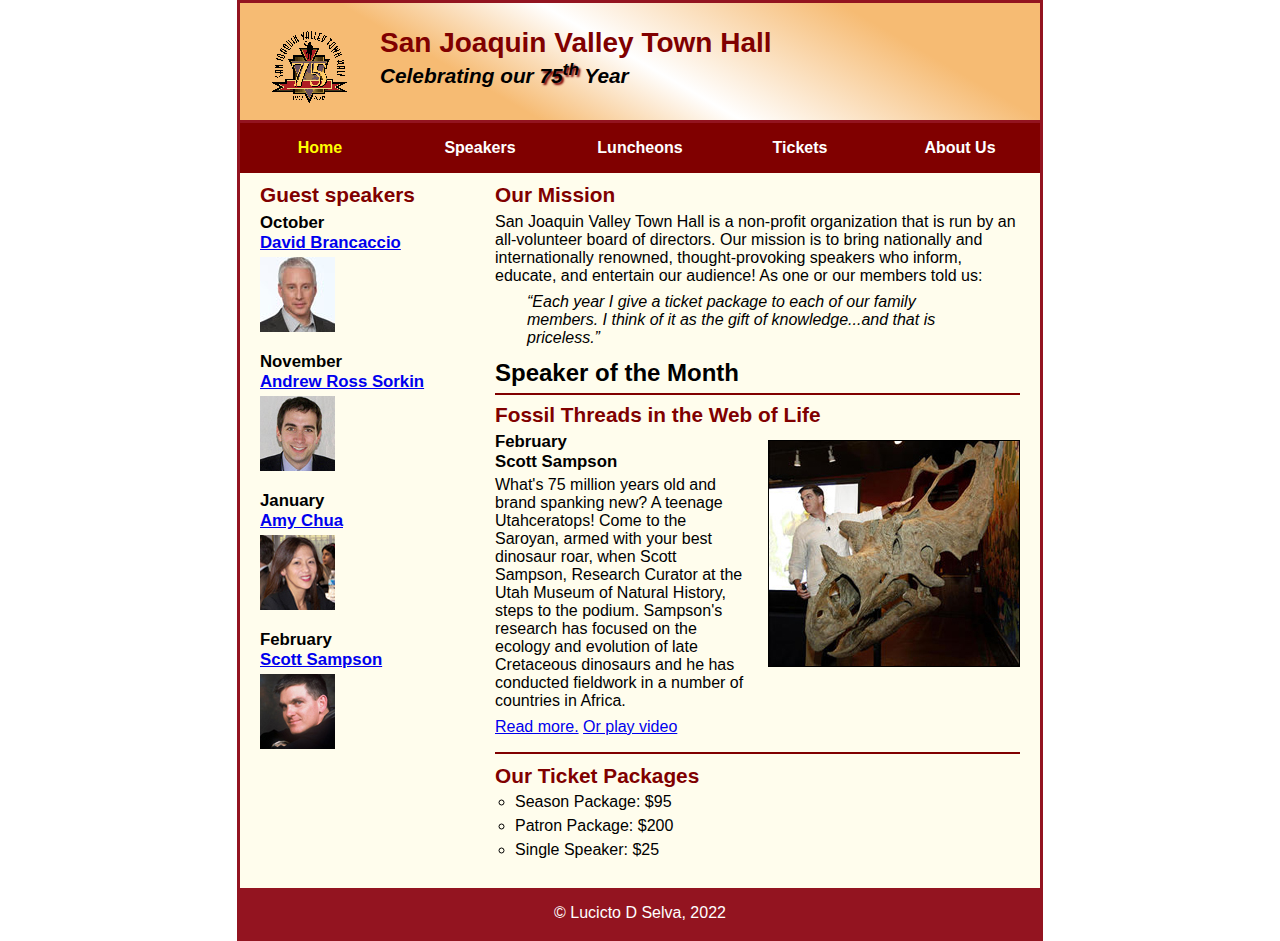
<file: index.html>
<!DOCTYPE html>
<html lang="en">

<head>
	<meta charset="utf-8">
	<title>San Joaquin Valley Town Hall</title>
	<link rel="shortcut icon" href="images/favicon.ico">
	<link rel="stylesheet" href="styles/c7_main.css">
</head>

<body>
<header>
	<img src="images/town_hall_logo.gif" alt="Town Hall logo" height="80">
	<h2>San Joaquin Valley Town Hall</h2>
	<h3>Celebrating our <span class="shadow">75<sup>th</sup></span> Year</h3>
</header>
<nav id="nav_menu">
	<ul>
		<li><a href="index.html" class="current">Home</a></li>
		<li><a href="index.html">Speakers</a></li>
		<li><a href="index.html">Luncheons</a></li>
		<li><a href="index.html">Tickets</a></li>
		<li><a href="index.html">About Us</a>
			<ul>
				<li><a href="#">Our History</a></li>
				<li><a href="#">Board of Directors</a></li>
				<li><a href="#">Past Speakers</a></li>
				<li><a href="#">Contact Information</a></li>
			</ul>
		</li>

	</ul>
</nav>
<main>
	<section>
		<h2>Our Mission</h2>
		<p>San Joaquin Valley Town Hall is a non-profit organization that is run by an
			all-volunteer board of directors. Our mission is to bring nationally and
			internationally renowned, thought-provoking speakers who inform, educate,
			and entertain our audience! As one or our members told us:</p>
		<blockquote>&ldquo;Each year I give a ticket package to each of our family members.
			I think of it as the gift of knowledge...and that is priceless.&rdquo;</blockquote>
		<h1>Speaker of the Month</h1>
		<article>
			<h2>Fossil Threads in the Web of Life</h2>
			<img src="images/sampson_dinosaur.jpg" alt="Scott Sampson with dinosaur">
			<h3>February<br>
				Scott Sampson</h3>
			<p>What's 75 million years old and brand spanking new? A teenage Utahceratops!
				Come to the Saroyan, armed with your best dinosaur roar, when Scott Sampson, Research
				Curator at the Utah Museum of Natural History, steps to the podium. Sampson's research
				has focused on the ecology and evolution of late Cretaceous dinosaurs and he has conducted
				fieldwork in a number of countries in Africa.</p>
			<p><a href="speakers/c6_sampson.html">Read more.</a>&nbsp;<a href="index.html">Or play video</a></p>
		</article>

		<h2>Our Ticket Packages</h2>
		<ul>
			<li>Season Package: $95</li>
			<li>Patron Package: $200</li>
			<li>Single Speaker: $25</li>
		</ul>
	</section>

	<aside>
		<h2>Guest speakers</h2>
		<h3>October<br><a href="speakers/brancaccio.html">David Brancaccio</a></h3>
		<img src="images/brancaccio75.jpg" alt="David Brancaccio photo">
		<h3>November<br><a href="speakers/sorkin.html">Andrew Ross Sorkin</a></h3>
		<img src="images/sorkin75.jpg" alt="Andrew Ross Sorkin photo">
		<h3>January<br><a href="speakers/chua.html">Amy Chua</a></h3>
		<img src="images/chua75.jpg" alt="Amy Chua photo">
		<h3>February<br><a href="speakers/c7_sampson.html">Scott Sampson</a></h3>
		<img src="images/sampson75.jpg" alt="Scott Sampson photo">
	</aside>
</main>
<footer>
	<p>&copy; Lucicto D Selva, 2022</p>
</footer>
</body>
</html>
</file>
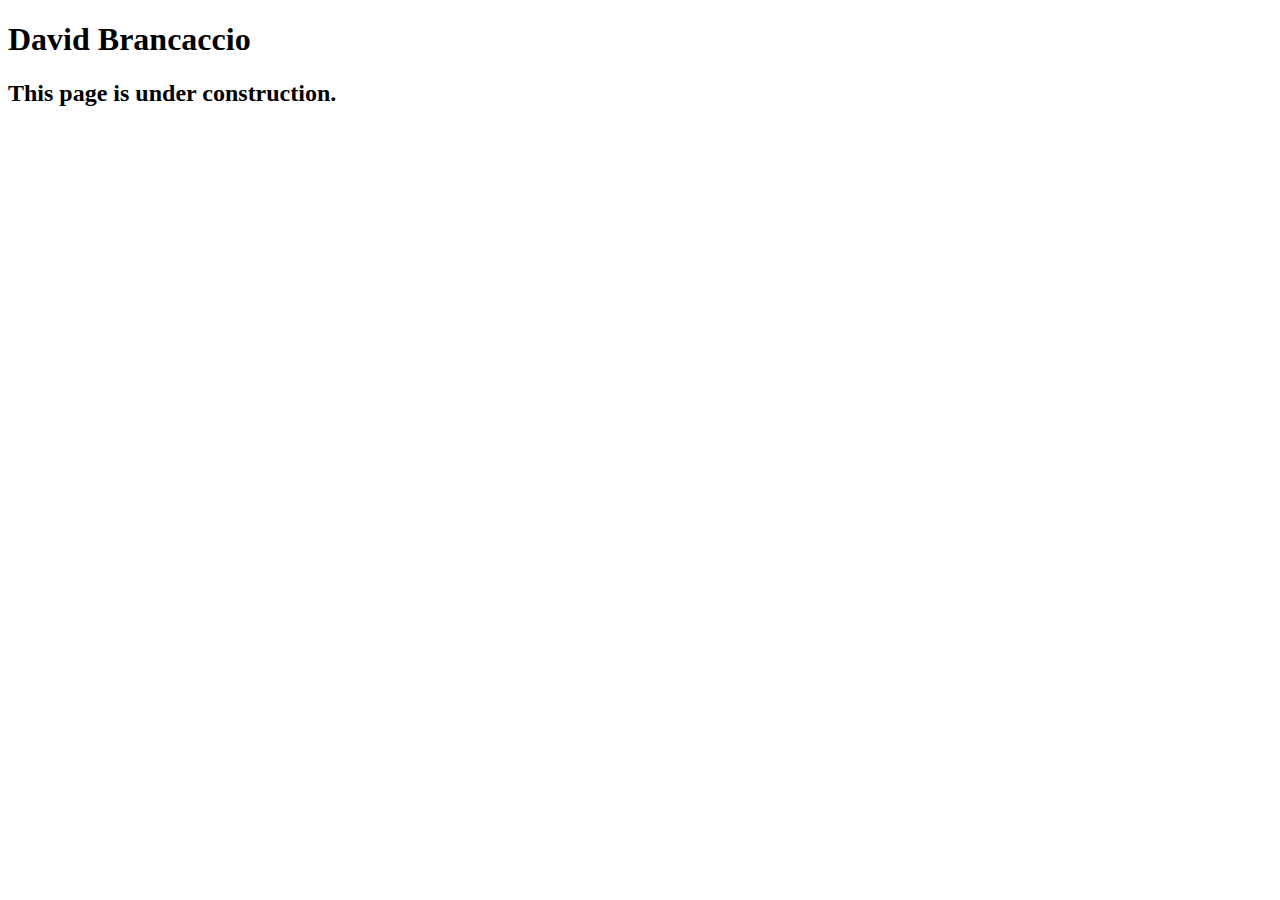
<file: speakers/brancaccio.html>
<!DOCTYPE html>
<html lang="en">

<head>
	<meta charset="utf-8">
	<title>San Joaquin Valley Town Hall</title>
	<link rel="shortcut icon" href="images/favicon.ico">
</head>

<body>
    <main>
	    <h1>David Brancaccio</h1>
	    <h2>This page is under construction.</h2>	        
    </main>
</body>

</html>
</file>
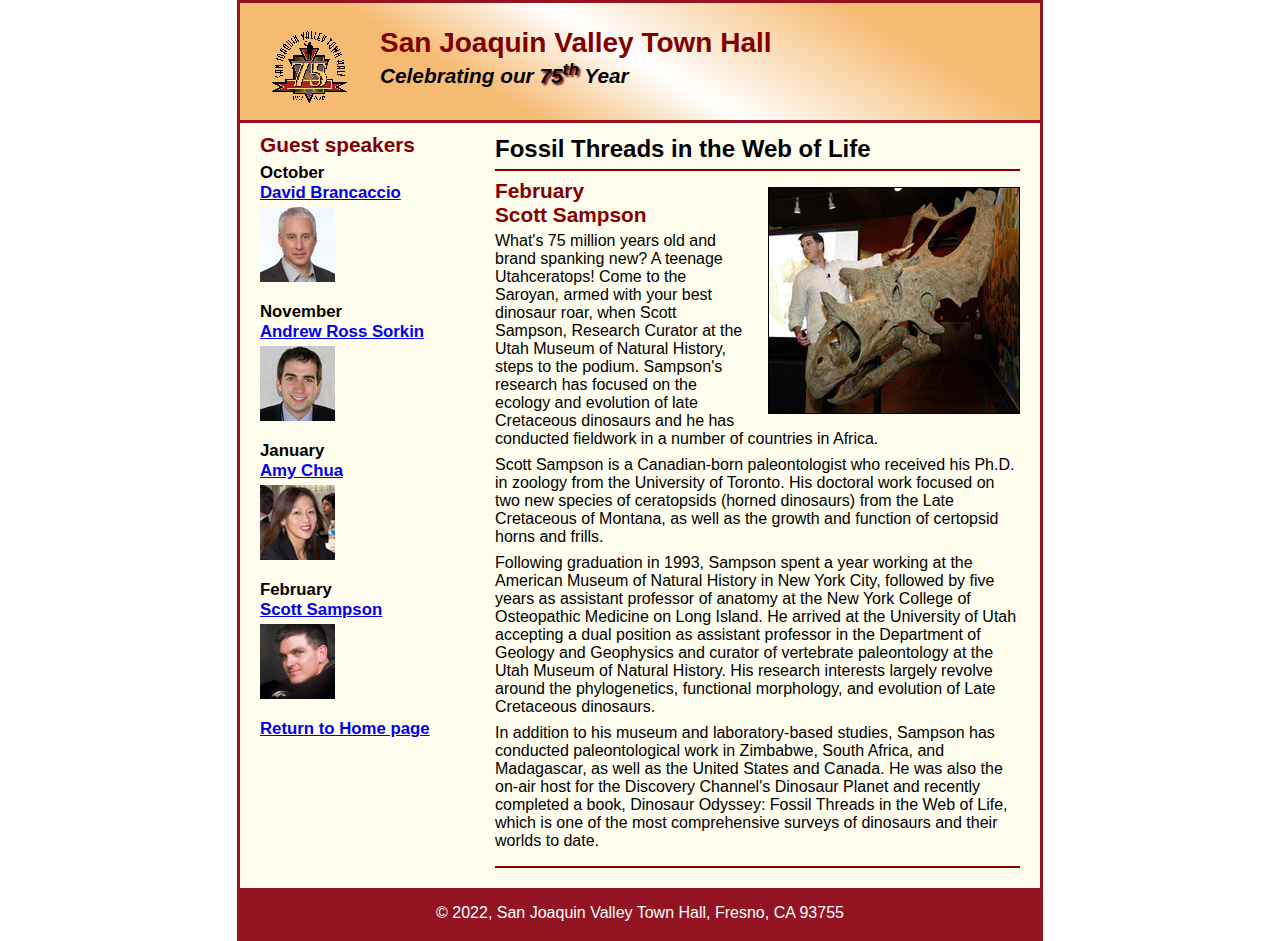
<file: speakers/c6_sampson.html>
<!DOCTYPE html>
<html lang="en">

<head>
	<meta charset="utf-8">
	<title>San Joaquin Valley Town Hall</title>
	<link rel="shortcut icon" href="../images/favicon.ico">
	<link rel="stylesheet" href="../styles/c6_speaker.css">
</head>

<body>
	<header>
		<img src="../images/town_hall_logo.gif" alt="Town Hall logo" height="80">
		<h2>San Joaquin Valley Town Hall</h2>
		<h3>Celebrating our <span class="shadow">75<sup>th</sup></span> Year</h3>
	</header>
	<main>
		<section>
			<h1>Fossil Threads in the Web of Life</h1>
			<article>
				<img src="../images/sampson_dinosaur.jpg" alt="Scott Sampson with dinosaur">
				<h2>February<br>Scott Sampson</h2>
				<p>What's 75 million years old and brand spanking new? A teenage Utahceratops! Come to the 
				   Saroyan, armed with your best dinosaur roar, when Scott Sampson, Research Curator at the 
				   Utah Museum of Natural History, steps to the podium. Sampson's research has focused on the 
				   ecology and evolution of late Cretaceous dinosaurs and he has conducted fieldwork in a number 
				   of countries in Africa.</p>
				<p>Scott Sampson is a Canadian-born paleontologist who received his Ph.D. in zoology from the 
				   University of Toronto. His doctoral work focused on two new species of ceratopsids (horned 
				   dinosaurs) from the Late Cretaceous of Montana, as well as the growth and function of certopsid 
				   horns and frills.</p>
				<p>Following graduation in 1993, Sampson spent a year working at the American Museum of Natural 
				   History in New York City, followed by five years as assistant professor of anatomy at the New 
				   York College of Osteopathic Medicine on Long Island. He arrived at the University of Utah 
				   accepting a dual position as assistant professor in the Department of Geology and Geophysics 
				   and curator of vertebrate paleontology at the Utah Museum of Natural History. His research 
				   interests largely revolve around the phylogenetics, functional morphology, and evolution of 
				   Late Cretaceous dinosaurs.</p>
				<p>In addition to his museum and laboratory-based studies, Sampson has conducted paleontological 
				   work in Zimbabwe, South Africa, and Madagascar, as well as the United States and Canada. He was 
				   also the on-air host for the Discovery Channel's Dinosaur Planet and recently completed a book, 
				   Dinosaur Odyssey: Fossil Threads in the Web of Life, which is one of the most 
				   comprehensive surveys of dinosaurs and their worlds to date.</p>
			</article>
		</section>
		
		<aside>
			<h2>Guest speakers</h2>
			<h3>October<br><a href="../speakers/brancaccio.html">David Brancaccio</a></h3>
			<img src="../images/brancaccio75.jpg" alt="David Brancaccio photo">
			<h3>November<br><a href="../speakers/sorkin.html">Andrew Ross Sorkin</a></h3>
			<img src="../images/sorkin75.jpg" alt="Andrew Ross Sorkin photo">
			<h3>January<br><a href="../speakers/chua.html">Amy Chua</a></h3>
			<img src="../images/chua75.jpg" alt="Amy Chua photo">
			<h3>February<br><a href="../speakers/c6_sampson.html">Scott Sampson</a></h3>
			<img src="../images/sampson75.jpg" alt="Scott Sampson photo">
			<h3><a href="../c6_index.html">Return to Home page</a></h3>
		</aside>
	</main>
	<footer>
		<p>&copy; 2022, San Joaquin Valley Town Hall, Fresno, CA 93755</p>
	</footer>
</body>
</html>
</file>
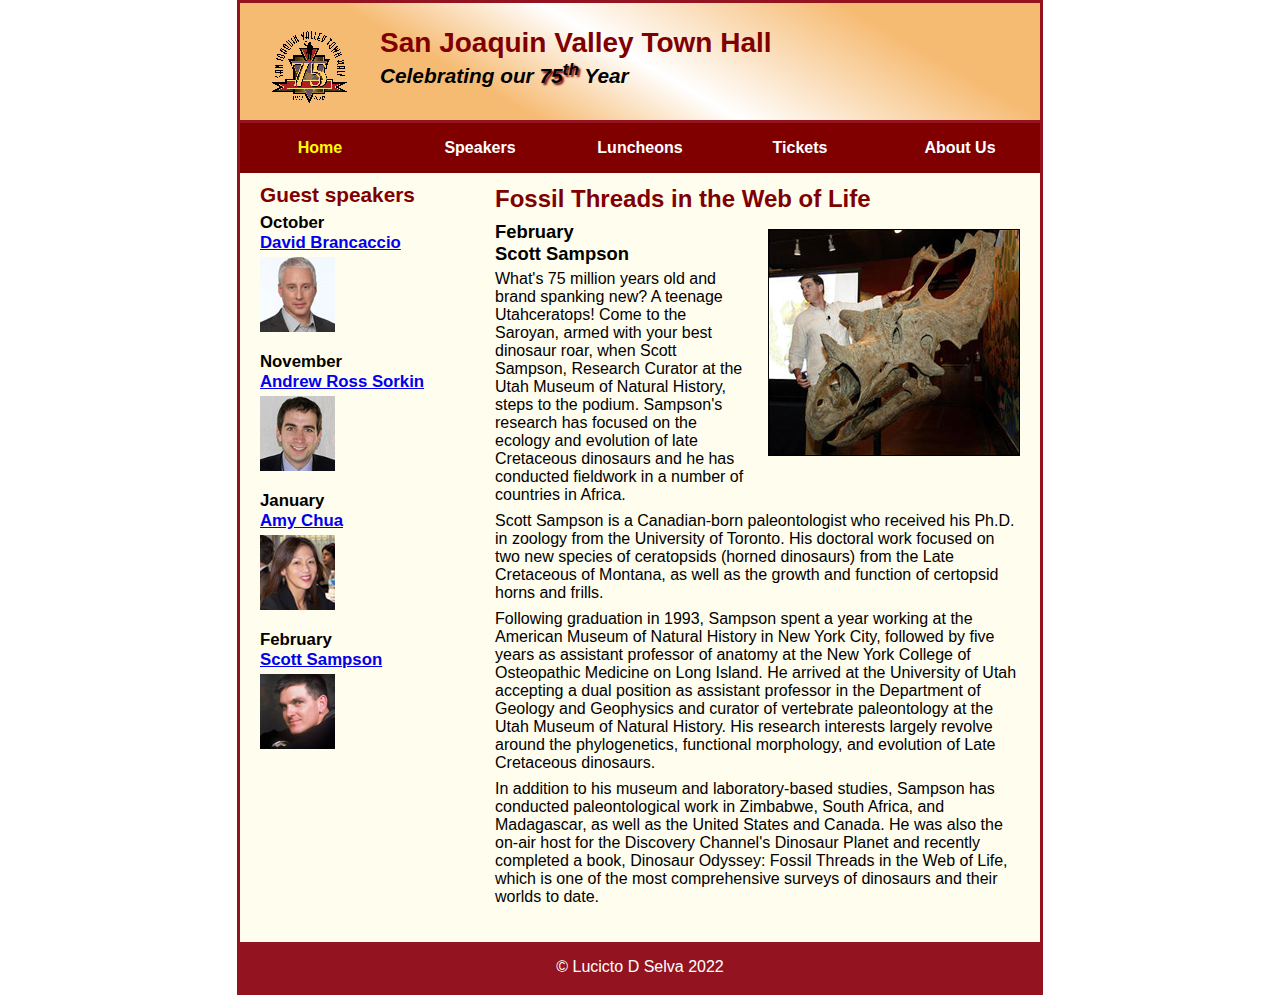
<file: speakers/c7_sampson.html>
<!DOCTYPE html>
<html lang="en">

<head>
	<meta charset="utf-8">
	<title>San Joaquin Valley Town Hall</title>
	<link rel="shortcut icon" href="../images/favicon.ico">
	<link rel="stylesheet" href="../styles/c7_speaker.css">
</head>

<body>
<header>
	<img src="../images/town_hall_logo.gif" alt="Town Hall logo" height="80">
	<h2>San Joaquin Valley Town Hall</h2>
	<h3>Celebrating our <span class="shadow">75<sup>th</sup></span> Year</h3>
</header>
<nav id="nav_menu">
	<ul>
		<li><a href="../index.html" class="current">Home</a></li>
		<li><a href="../index.html">Speakers</a></li>
		<li><a href="../index.html">Luncheons</a></li>
		<li><a href="../index.html">Tickets</a></li>
		<li><a href="../index.html">About Us</a>
			<ul>
				<li><a href="#">Our History</a></li>
				<li><a href="#">Board of Directors</a></li>
				<li><a href="#">Past Speakers</a></li>
				<li><a href="#">Contact Information</a></li>
			</ul>
		</li>

	</ul>
</nav>
<main>
	<section>
		<h1>Fossil Threads in the Web of Life</h1>
		<article>
			<img src="../images/sampson_dinosaur.jpg" alt="Scott Sampson with dinosaur">
			<h2>February<br>Scott Sampson</h2>
			<p>What's 75 million years old and brand spanking new? A teenage Utahceratops! Come to the
				Saroyan, armed with your best dinosaur roar, when Scott Sampson, Research Curator at the
				Utah Museum of Natural History, steps to the podium. Sampson's research has focused on the
				ecology and evolution of late Cretaceous dinosaurs and he has conducted fieldwork in a number
				of countries in Africa.</p>
			<p>Scott Sampson is a Canadian-born paleontologist who received his Ph.D. in zoology from the
				University of Toronto. His doctoral work focused on two new species of ceratopsids (horned
				dinosaurs) from the Late Cretaceous of Montana, as well as the growth and function of certopsid
				horns and frills.</p>
			<p>Following graduation in 1993, Sampson spent a year working at the American Museum of Natural
				History in New York City, followed by five years as assistant professor of anatomy at the New
				York College of Osteopathic Medicine on Long Island. He arrived at the University of Utah
				accepting a dual position as assistant professor in the Department of Geology and Geophysics
				and curator of vertebrate paleontology at the Utah Museum of Natural History. His research
				interests largely revolve around the phylogenetics, functional morphology, and evolution of
				Late Cretaceous dinosaurs.</p>
			<p>In addition to his museum and laboratory-based studies, Sampson has conducted paleontological
				work in Zimbabwe, South Africa, and Madagascar, as well as the United States and Canada. He was
				also the on-air host for the Discovery Channel's Dinosaur Planet and recently completed a book,
				Dinosaur Odyssey: Fossil Threads in the Web of Life, which is one of the most
				comprehensive surveys of dinosaurs and their worlds to date.</p>
		</article>
	</section>

	<aside>
		<h2>Guest speakers</h2>
		<h3>October<br><a href="../speakers/brancaccio.html">David Brancaccio</a></h3>
		<img src="../images/brancaccio75.jpg" alt="David Brancaccio photo">
		<h3>November<br><a href="../speakers/sorkin.html">Andrew Ross Sorkin</a></h3>
		<img src="../images/sorkin75.jpg" alt="Andrew Ross Sorkin photo">
		<h3>January<br><a href="../speakers/chua.html">Amy Chua</a></h3>
		<img src="../images/chua75.jpg" alt="Amy Chua photo">
		<h3>February<br><a href="../speakers/c7_sampson.html">Scott Sampson</a></h3>
		<img src="../images/sampson75.jpg" alt="Scott Sampson photo">
		<!---<h3><a href="../index.html">Return to Home page</a></h3>-->
	</aside>
</main>
<footer>
	<p>&copy; Lucicto D Selva 2022</p>
</footer>
</body>
</html>
</file>
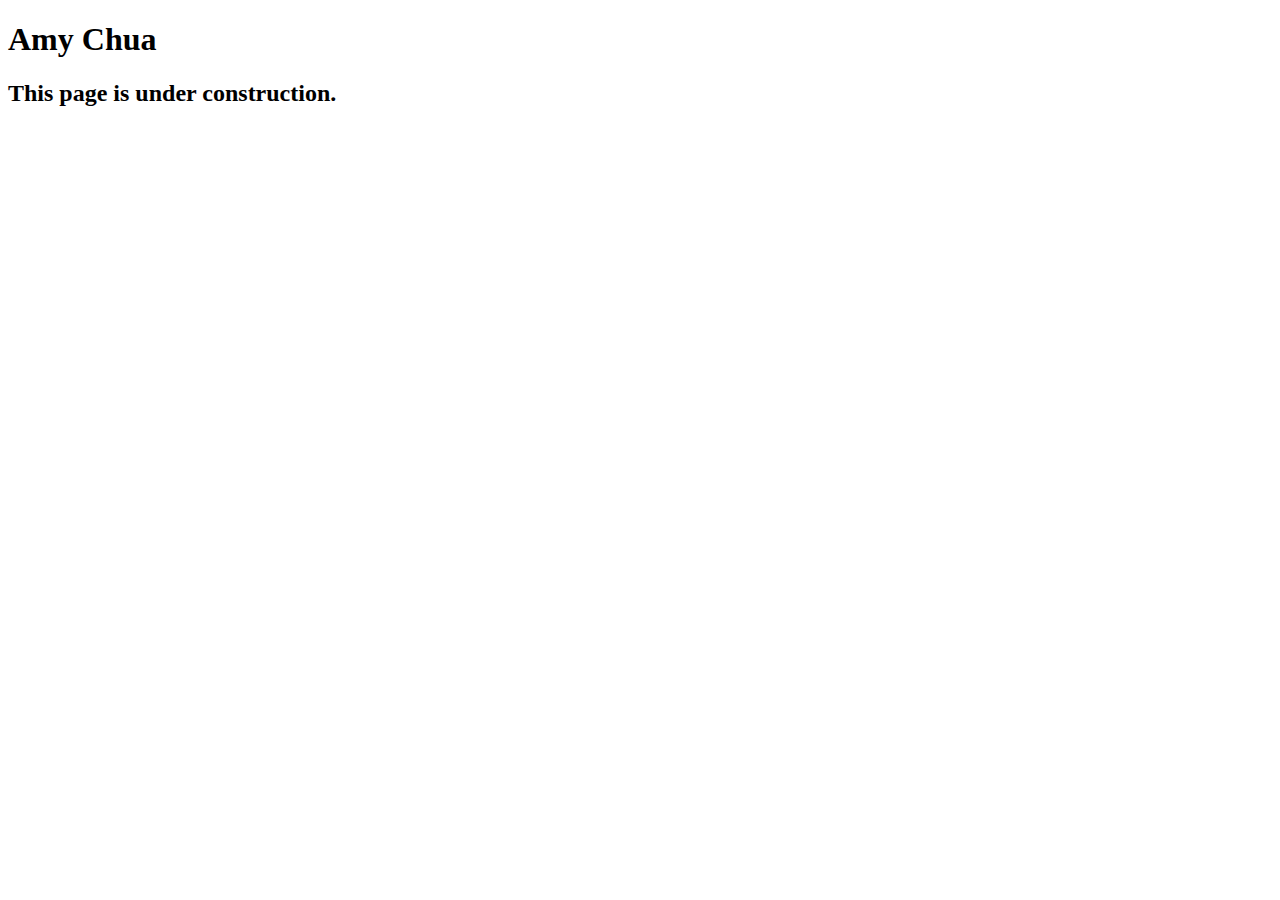
<file: speakers/chua.html>
<!DOCTYPE html>
<html lang="en">

<head>
	<meta charset="utf-8">
	<title>San Joaquin Valley Town Hall</title>
	<link rel="shortcut icon" href="images/favicon.ico">
</head>

<body>
	<main>
		<h1>Amy Chua</h1>
		<h2>This page is under construction.</h2>
	</main>
</body>

</html>
</file>
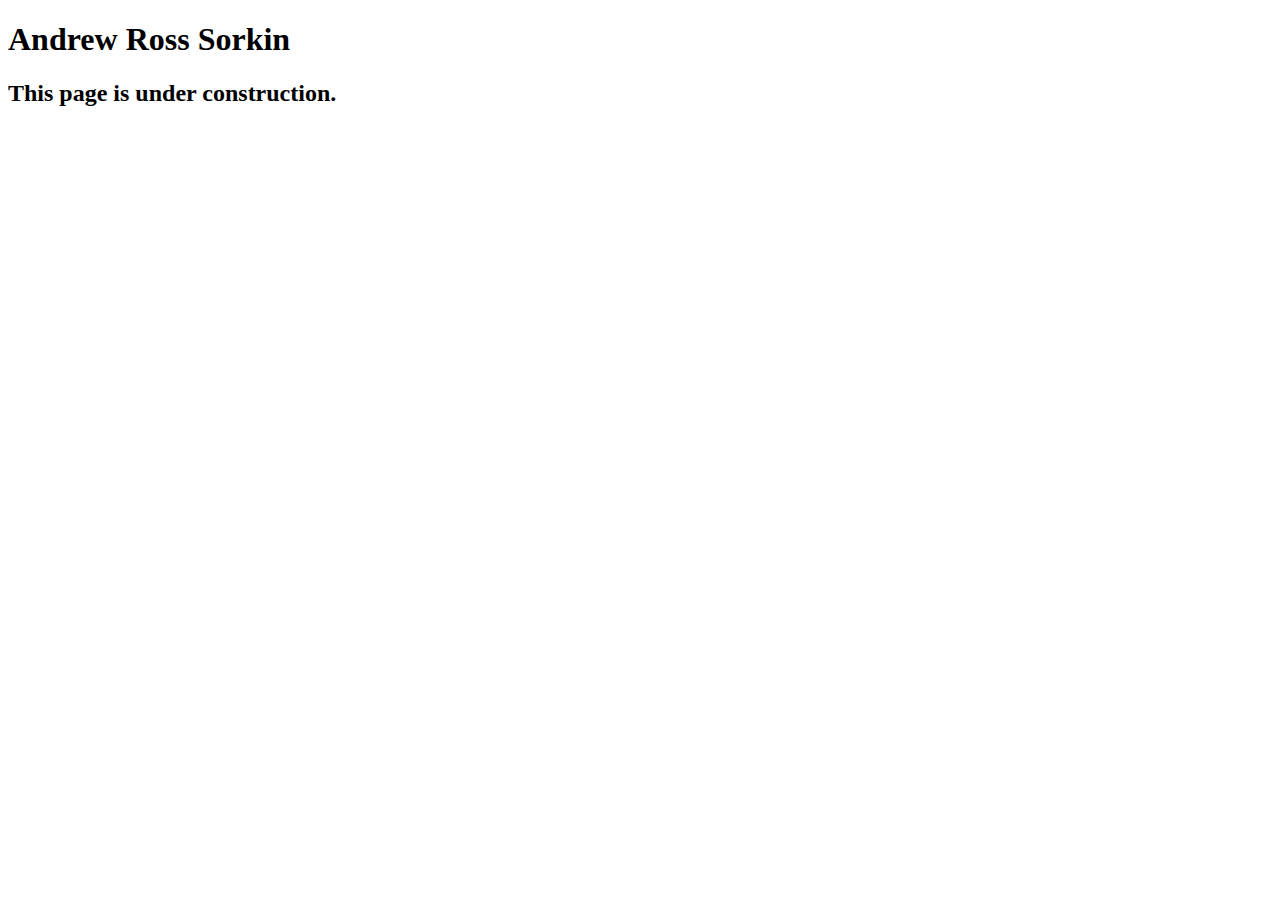
<file: speakers/sorkin.html>
<!DOCTYPE html>
<html lang="en">

<head>
	<meta charset="utf-8">
	<title>San Joaquin Valley Town Hall</title>
	<link rel="shortcut icon" href="images/favicon.ico">
</head>

<body>
	<main>
		<h1>Andrew Ross Sorkin</h1>
		<h2>This page is under construction.</h2>
	</main>
</body>

</html>
</file>
<file: styles/c7_main.css>
* {
	margin: 0;
	padding: 0;
}
html
{
	background-color: white;
}
body
{
	font-family: Arial, Helvetica, sans-serif;
	font-size: 100%;
	width: 800px;
	margin: 0 auto;
	border: 3px solid #931420;
	background-color: #fffded;
}
a:focus, a:hover
{
	font-style: italic;
}
#nav_menu ul li
{
	float: left;
}
#nav_menu ul li a
{
	display: block;
	width: 160px;
	text-align: center;
	padding: 1em 0;
	background-color: #800000;
	text-decoration: none;
	color: white;
	font-weight: bold;
}
#nav_menu .current
{
	color: yellow;
}
#nav_menu ul
{
	position: relative;
	list-style-type: none;
	padding: 0;
	margin: 0;
}
#nav_menu ul ul
{
	position: absolute;
	top: 100%;
	display: none;
}
#nav_menu ul li:hover > ul
{
	display: block;
}
#nav_menu > ul::after
{
	clear: both;
	content: "";
	display: block;
}
header
{
	padding: 1.5em 0 2em 0;
	border-bottom: 3px solid #931420;
	background-image: -moz-linear-gradient(
			30deg, #f6bb73 0%, #f6bb73 30%, white 50%, #f6bb73 80%, #f6bb73 100%);
	background-image: -webkit-linear-gradient(
			30deg, #f6bb73 0%, #f6bb73 30%, white 50%, #f6bb73 80%, #f6bb73 100%);
	background-image: -o-linear-gradient(
			30deg, #f6bb73 0%, #f6bb73 30%, white 50%, #f6bb73 80%, #f6bb73 100%);
	background-image: linear-gradient(
			30deg, #f6bb73 0%, #f6bb73 30%, white 50%, #f6bb73 80%, #f6bb73 100%);
}
header h2
{
	font-size: 175%;
	color: #800000;
}
header h3
{
	font-size: 130%;
	font-style: italic;
}
header img
{
	float: left;
	padding: 0 30px;
}
.shadow
{
	text-shadow: 2px 2px 2px #800000;
}
section
{
	width: 525px;
	float: right;
	padding: 0 20px 20px 20px;
}
section h1
{
	font-size: 150%;
	padding: .5em 0 .25em 0;
	margin: 0;
}
section h2
{
	color: #800000;
	font-size: 130%;
	padding: .5em 0 .25em 0;
}
section p
{
	padding-bottom: .5em;
}
section blockquote
{
	padding: 0 2em;
	font-style: italic;
}
section ul
{
	padding: 0 0 .25em 1.25em;
	list-style-type: circle;
}
section li
{
	padding-bottom: .35em;
}
article
{
	padding: .5em 0;
	border-top: 2px solid #800000;
	border-bottom: 2px solid #800000;
}
article h2
{
	padding-top: 0;
}
article h3
{
	font-size: 105%;
	padding-bottom: .25em;
}
article img
{
	float: right;
	margin: .5em 0 1em 1em;
	border: 1px solid black;
}
aside
{
	width: 215px;
	float: right;
	padding: 0 0 20px 20px;
}
aside h2
{
	color: #800000;
	font-size: 130%;
	padding: .5em 0 .25em 0;
}
aside h3
{
	font-size: 105%;
	padding-bottom: .25em;
}
aside img
{
	padding-bottom: 1em;
}
footer
{
	background-color: #931420;
	clear: both;
}
footer p
{
	text-align: center;
	color: white;
	padding: 1em 0;
}
</file>
<file: styles/c6_speaker.css>
/* the styles for the elements */
* {
	margin: 0;
	padding: 0;
}
html {
	background-color: white;
}
body {
	font-family: Arial, Helvetica, sans-serif;
    font-size: 100%;
    width: 800px;
    margin: 0 auto;
    border: 3px solid #931420;
    background-color: #fffded;
}
a:focus, a:hover {
	font-style: italic;
}
/* the styles for the header */
header {
	padding: 1.5em 0 2em 0;
	border-bottom: 3px solid #931420;
		background-image: -moz-linear-gradient(
	    30deg, #f6bb73 0%, #f6bb73 30%, white 50%, #f6bb73 80%, #f6bb73 100%);
	background-image: -webkit-linear-gradient(
	    30deg, #f6bb73 0%, #f6bb73 30%, white 50%, #f6bb73 80%, #f6bb73 100%);
	background-image: -o-linear-gradient(
	    30deg, #f6bb73 0%, #f6bb73 30%, white 50%, #f6bb73 80%, #f6bb73 100%);
	background-image: linear-gradient(
	    30deg, #f6bb73 0%, #f6bb73 30%, white 50%, #f6bb73 80%, #f6bb73 100%);
}
header h2 {
	font-size: 175%;
	color: #800000;
}
header h3 {
	font-size: 130%;
	font-style: italic;
}
header img {
	float: left;
	padding: 0 30px;
}
.shadow {
	text-shadow: 2px 2px 2px #800000;
}
/* the styles for the section */
section {
	width: 525px;
	float: right;
	padding: 0 20px 20px 20px;
}
section h1 {
	font-size: 150%;
	padding: .5em 0 .25em 0;
	margin: 0;
}
section h2 {
	color: #800000;
	font-size: 130%;
	padding: .5em 0 .25em 0;
}
section p {
	padding-bottom: .5em;
}
section blockquote {
	padding: 0 2em;
	font-style: italic;
}
section ul {
	padding: 0 0 .25em 1.25em;
}
section li {
	padding-bottom: .35em;
}

/* the styles for the article */
article {
	padding: .5em 0;
	border-top: 2px solid #800000;
	border-bottom: 2px solid #800000;
}
article h2 {
	padding-top: 0;
}
article h3 {
	font-size: 105%;
	padding-bottom: .25em;
}
article img {
	float: right;
	margin: .5em 0 1em 1em;
	border: 1px solid black;
}

/* the styles for the aside */
aside {
	width: 215px;
	float: right;
	padding: 0 0 20px 20px;
}
aside h2 {
	color: #800000;
	font-size: 130%;
	padding: .5em 0 .25em 0;
}
aside h3 {
	font-size: 105%;
	padding-bottom: .25em;
}
aside img {
	padding-bottom: 1em;
}

/* the styles for the footer */
footer {
	background-color: #931420;
	clear: both;

}
footer p {
	text-align: center;
	color: white;
	padding: 1em 0;
}
</file>
<file: styles/c7_speaker.css>
* {
	margin: 0;
	padding: 0;
}
html
{
	background-color: white;
}
body
{
	font-family: Arial, Helvetica, sans-serif;
	font-size: 100%;
	width: 800px;
	margin: 0 auto;
	border: 3px solid #931420;
	background-color: #fffded;
}
a:focus, a:hover
{
	font-style: italic;
}
#nav_menu ul
{
	list-style-type: none;
	margin: 0;
	padding: 0;
}
#nav_menu ul li
{
	float: left;
}
#nav_menu ul li a
{
	display: block;
	width: 160px;
	text-align: center;
	padding: 1em 0;
	background-color: #800000;
	text-decoration: none;
	color: white;
	font-weight: bold;
}
#nav_menu .current
{
	color: yellow;
}
#nav_menu ul
{
	position: relative;
	list-style-type: none;
	padding: 0;
	margin: 0;
}
#nav_menu ul ul
{
	position: absolute;
	top: 100%;
	display: none;
}
#nav_menu ul li:hover > ul
{
	display: block;
}
#nav_menu > ul::after
{
	clear: both;
	content: "";
	display: block;
}
header
{
	padding: 1.5em 0 2em 0;
	border-bottom: 3px solid #931420;
	background-image: -moz-linear-gradient(
			30deg, #f6bb73 0%, #f6bb73 30%, white 50%, #f6bb73 80%, #f6bb73 100%);
	background-image: -webkit-linear-gradient(
			30deg, #f6bb73 0%, #f6bb73 30%, white 50%, #f6bb73 80%, #f6bb73 100%);
	background-image: -o-linear-gradient(
			30deg, #f6bb73 0%, #f6bb73 30%, white 50%, #f6bb73 80%, #f6bb73 100%);
	background-image: linear-gradient(
			30deg, #f6bb73 0%, #f6bb73 30%, white 50%, #f6bb73 80%, #f6bb73 100%);
}
header h2
{
	font-size: 175%;
	color: #800000;
}
header h3
{
	font-size: 130%;
	font-style: italic;
}
header img
{
	float: left;
	padding: 0 30px;
}
.shadow
{
	text-shadow: 2px 2px 2px #800000;
}
main
{
	clear: left;
}
section
{
	width: 525px;
	float: right;
	padding: 0 20px 20px 20px;
}
section h1
{
	color: #800000;
	font-size: 150%;
	padding-top: .5em;
	margin: 0;
}
section p
{
	padding-bottom: .5em;
}
section blockquote
{
	padding: 0 2em;
	font-style: italic;
}
section ul
{
	padding: 0 0 .25em 1.25em;
}
section li
{
	padding-bottom: .35em;
}
article
{
	padding: .5em 0;
}
article h2
{
	font-size: 115%;
	padding: 0 0 .25em 0;
}
article img
{
	float: right;
	margin: .5em 0 1em 1em;
	border: 1px solid black;
}
aside
{
	width: 215px;
	float: right;
	padding: 0 0 20px 20px;
}
aside h2
{
	color: #800000;
	font-size: 130%;
	padding: .5em 0 .25em 0;
}

aside h3
{
	font-size: 105%;
	padding-bottom: .25em;
}
aside img
{
	padding-bottom: 1em;
}
footer
{
	background-color: #931420;
	clear: both;
}
footer p
{
	text-align: center;
	color: white;
	padding: 1em 0;
}
</file>
